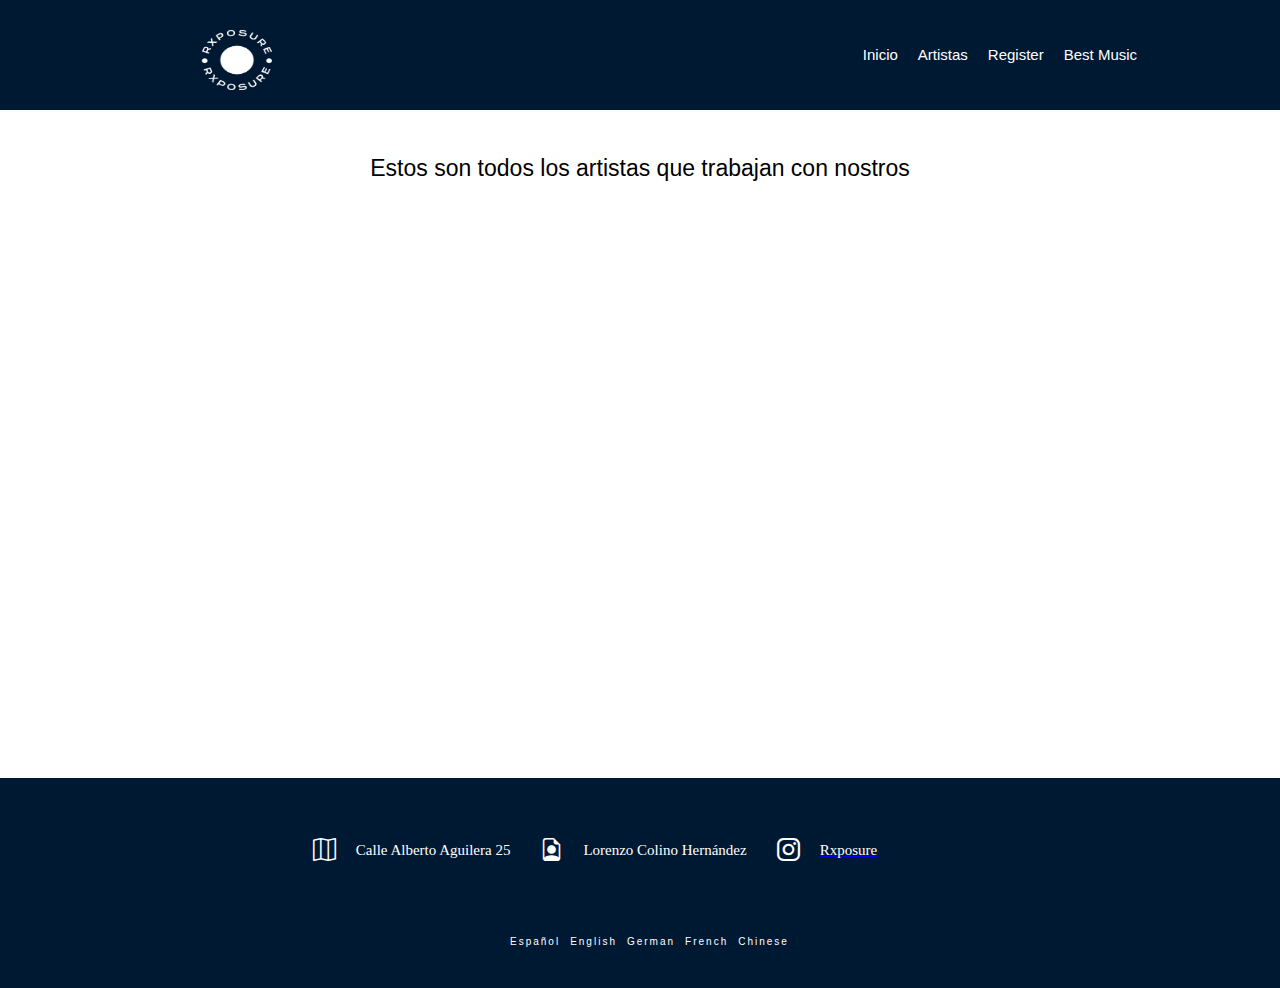
<file: creaUsuario.html>
<!DOCTYPE html>
<html lang="en">
<head>
    <title>Rxposure</title>
    <link rel="shortcut icon" href="logo-black.png" />
    <meta charset="UTF-8">
    <meta http-equiv="X-UA-Compatible" content="IE=edge">
    <meta name="viewport" content="width=device-width, initial-scale=1.0">
    <title>Document</title>
    <script src= "https://code.jquery.com/jquery-3.5.1.min.js"></script>    
    <script src="./home.js"></script>
    <link rel="stylesheet" href="estilos.css">
    <link rel="stylesheet" href="https://cdn.jsdelivr.net/npm/bootstrap-icons@1.10.3/font/bootstrap-icons.css">    <title>Rxposure</title>
</head>
<body>
    <nav id = "menu">
        <div id = parte-menu1><a href="index.html"><img src="logo-no-background.png" width = "100" height = "60" id ="logo"></a></div>
        <div id = parte-menu2></div>
        <div id = parte-menu3>
            <header>
                <nav>
                    <ul>
                    <li><a href='Rxposure.Rxposure/index.html'>Inicio</a></li>
                    <li><a href='creaUsuario.html'>Artistas</a></li>
                    <li><a href='register.html'>Register</a></li>
                    <li><a href='mejorMusica.html'>Best Music</a></li>
                 </ul>
                </nav>
            </header>
        </div>
    </nav>
    <div class = "separador"></div> 
    <div id = "div-titulo-artistas"><h1 style = "font-size: 23px;font-family: Verdana, Geneva, Tahoma, sans-serif;font-weight: 400;padding-top: 30px;padding-bottom: 80px;">Estos son todos los artistas que trabajan con nostros</h1></div>
    <div id = "artistas">
        
    </div>
    
    <div id = "separador-grande"></div>   
    <footer id = "footer">
        <div id = "footer-child1">
            <div class = "footer-element-father">
                <div class = "footer-element-child"><i class="bi bi-map white-icon icon-size"></i></div>
                <div class = "footer-element-clild"><h1 class = "texto-footer">Calle Alberto Aguilera 25</h1></div>
            </div>
            <div class = "footer-element-father">
                <div class = "footer-element-child"><i class="bi bi-file-earmark-person white-icon icon-size"></i></div>
                <div class = "footer-element-clild"><h1 class = "texto-footer">Lorenzo Colino Hernández</h1></div>
            </div><div class = "footer-element-father">
                <div class = "footer-element-child"><a href="https://www.instagram.com/rxposureoninsta/"><i class="bi bi-instagram white-icon icon-size"></i></a></div>
                <div class = "footer-element-clild"><a href="https://www.instagram.com/rxposureoninsta/"><h1 class = "texto-footer">Rxposure</h1></a></div>
            </div>
        </div>  
        <div class = "footer-element-father separar-izquierda">
            <h1 class = "h1-idiomas">Español</h1>
            <h1 class = "h1-idiomas">English</h1>
            <h1 class = "h1-idiomas">German</h1>
            <h1 class = "h1-idiomas">French</h1>
            <h1 class = "h1-idiomas">Chinese</h1>
        </div>   
    </footer>
</body>
</html>
</file>
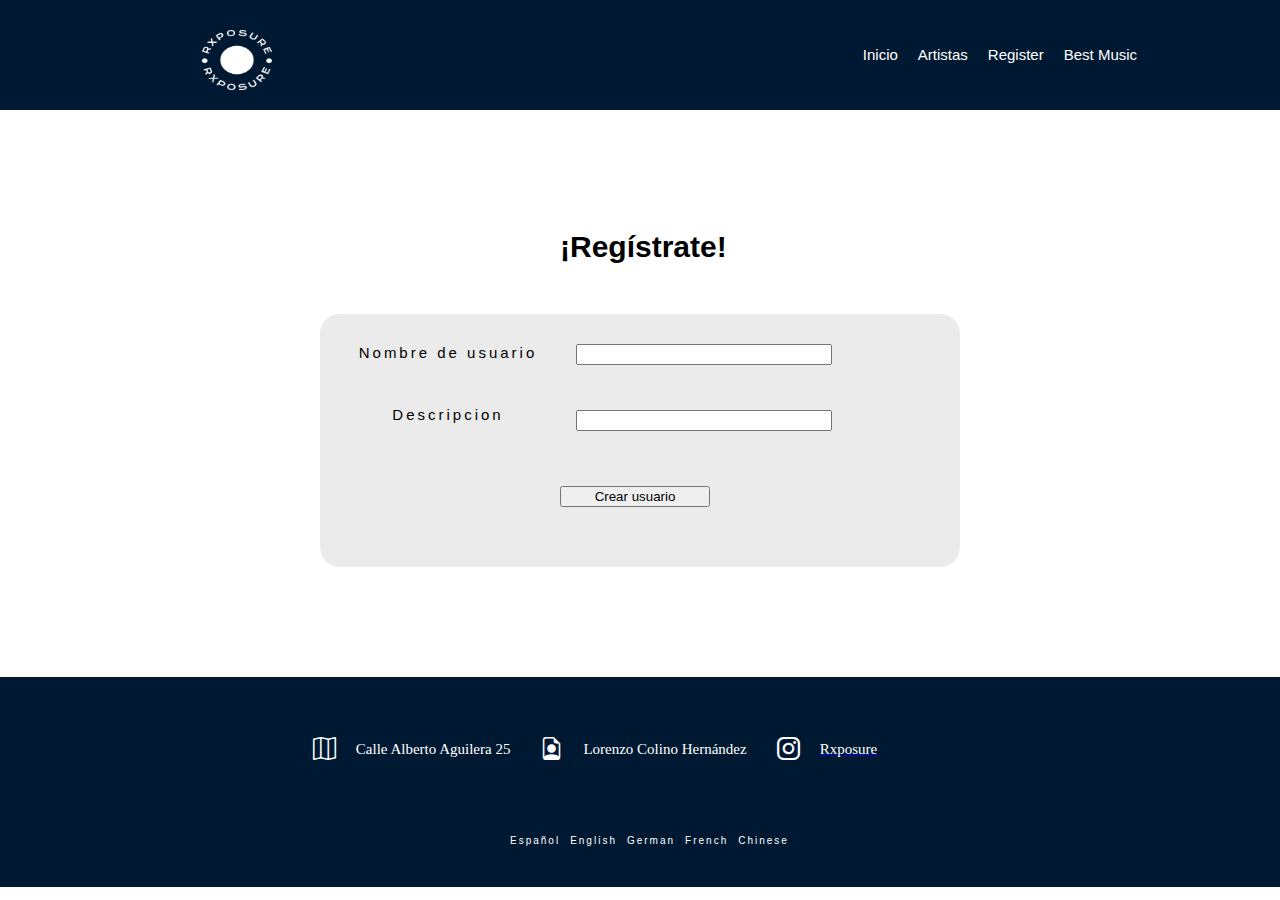
<file: register.html>
<!DOCTYPE html>
<html lang="en">
<head>
    <meta charset="UTF-8">
    <meta http-equiv="X-UA-Compatible" content="IE=edge">
    <link rel="shortcut icon" href="./logo-black.png" />
    <meta name="viewport" content="width=device-width, initial-scale=1.0">
    <script src= "https://code.jquery.com/jquery-3.5.1.min.js"></script>    
    <script src="./register.js"></script>
    <link rel="stylesheet" href="estilos.css">
    <link href="https://cdn.jsdelivr.net/npm/bootstrap@5.2.0-beta1/dist/css/bootstrap.min.css" rel="stylesheet" integrity="sha384-0evHe/X+R7YkIZDRvuzKMRqM+OrBnVFBL6DOitfPri4tjfHxaWutUpFmBp4vmVor" crossorigin="anonymous">
    <link rel="stylesheet" href="https://cdn.jsdelivr.net/npm/bootstrap-icons@1.10.3/font/bootstrap-icons.css">
    <title>Rxposure</title>
</head>
<body>
    <nav id = "menu">
        <div id = parte-menu1><a href="/index.html"><img src="/logo-no-background.png"width = "100" height = "60" id ="logo"></a></div>
        <div id = parte-menu2></div>
        <div id = parte-menu3>
            <header>
                <nav>
                    <ul>
                    <li><a href="/index.html">Inicio</a></li>
                    <li><a href="/creaUsuario.html">Artistas</a></li>
                    <li><a href="/register.html">Register</a></li>
                    <li><a href="/mejorMusica.html">Best Music</a></li>
                 </ul>
                </nav>
            </header>
        </div>
    </nav>
    <div class = "separador"></div> 
    <form action="/" method="post">
        <h1 style = "font-family: Verdana, Geneva, Tahoma, sans-serif;font-size: 30px;margin-left: 560px;padding-top: 100px;margin-bottom: 50px;">¡Regístrate!</h1>
        <div id = "formulario">
            <div id = "div-bloque">
                <div style = "display: flex;flex-direction: row;margin-bottom: -20px;">
                    <div class = "div-formulario-child">
                        <label class = "textos-register elemento-formulario" for="">Nombre de usuario</label>
                        <label class = "textos-register elemento-formulario" for="">Descripcion</label>
                    </div>
                    <div class = "div-formulario-child">    
                        <input class = "elemento-formulario" type="text" id = "input-nombre">
                        <input class = "elemento-formulario" type="text" id = "input-descripcion">
                    </div>
                </div>
                <div class = "div-formulario-child">    
                    <button type="button" class = "btn btn-primary" id = "crear-usuario">Crear usuario</button>
                </div>
            </div>
        </div>
    </form>
    <div class = "separador"></div>   
    <footer id = "footer">
        <div id = "footer-child1">
            <div class = "footer-element-father">
                <div class = "footer-element-child"><i class="bi bi-map white-icon icon-size"></i></div>
                <div class = "footer-element-clild"><h1 class = "texto-footer">Calle Alberto Aguilera 25</h1></div>
            </div>
            <div class = "footer-element-father">
                <div class = "footer-element-child"><i class="bi bi-file-earmark-person white-icon icon-size"></i></div>
                <div class = "footer-element-clild"><h1 class = "texto-footer">Lorenzo Colino Hernández</h1></div>
            </div><div class = "footer-element-father">
                <div class = "footer-element-child"><a href="https://www.instagram.com/rxposureoninsta/"><i class="bi bi-instagram white-icon icon-size"></i></a></div>
                <div class = "footer-element-clild"><a href="https://www.instagram.com/rxposureoninsta/"><h1 class = "texto-footer">Rxposure</h1></a></div>
            </div>
        </div>  
        <div class = "footer-element-father separar-izquierda">
            <h1 class = "h1-idiomas">Español</h1>
            <h1 class = "h1-idiomas">English</h1>
            <h1 class = "h1-idiomas">German</h1>
            <h1 class = "h1-idiomas">French</h1>
            <h1 class = "h1-idiomas">Chinese</h1>
        </div>   
    </footer>
</body>
</html>
</file>
<file: estilos.css>
#home-page-texto {
    color: greenyellow;
    background-color: white;
    align-items: "center";    
}
#footer-child1{
    display: flex;
    flex-direction: row;
    padding-top: 30px;
    margin-left: -120px;
    justify-content: center;
    margin-bottom: 60px;
}
#footer{
    background-color: #001932;
    height: 150px;
    padding: 30px;
}


.footer-element-father{
    margin-left: 30px;
    display: flex;
    flex-direction: row;
}
.footer-element-clild{
    margin-left: 20px;
}
body {
    margin: 0;
    padding: 0;
}
#parte-izquierda{
    text-align: center;
    width: 50%;
    flex-direction: column;
    justify-content: center;
}
#foto-playlist {
    height: 250px;
    width: 50%;
    background-size: cover;
    border-radius: 3px;

}
#foto-playlist2 {
    height: 100px;
    width: 50%;
    background-size: cover;
    border-radius: 3px;
    margin-top: 80px;

}
#div-foto-playlist{
    width: 50%;
}
.div-primera-seccion {
    flex-direction: row;
    display: flex;
    width: 100%;
    justify-content: center;
    border-radius: 30px;


}
.parrafo-parte-izquierda{
    font-family: Verdana, Geneva, Tahoma, sans-serif;
    padding-left: 90px;
    padding-right: 90px;
    font-size: 15px;
    font-weight: 540;
    letter-spacing: 2px;
    word-spacing: 5px;
    justify-content: center;
    text-align: center;
    margin-bottom: 30px;
}
.parrafo-parte-izquierda-titulo{
    font-family: Verdana, Geneva, Tahoma, sans-serif;
    font-size: 20px;
    letter-spacing: 2px;
    margin-bottom: 40px;
    font-weight: 549;
}
.boton{
    padding: 10 px;
    background-color: #ebebeb;
    border-radius: 4px;
    border-width: 0.1px;
    margin-top: 20px;
}
#menu{
    z-index:99999; 
    padding-top: 10px;
    width: 100%;
    background-color: #001932;
    height: 100px;
    flex-direction: row;
    display: flex;
    justify-content: center;
    position: fixed;
    margin: 0px;

}
#logo{
    margin-top: 20px;
}
#parte-menu1{
    width: 30%;
    text-align: center;
    color: white;

}
#parte-menu2{
    width: 30%;
    text-align: center;
    color: white;

}
#parte-menu3{
    margin-top: 20px;
    width: 33%;
    text-align: center;
    color: white;
    flex-direction: row;
    display: flex;

}
.div-primera-seccion-padre{
    border-radius: 30px;
    background-color: #ebebeb;
    padding-bottom: 30px;
    margin-left: 200px;
    margin-right: 200px;
    padding-top: 30px;
    text-align: center;

}
.div-primera-seccion-padre2{
    border-radius: 30px;
    background-color: #ebebeb;
    padding-bottom: 30px;
    margin-left: 400px;
    margin-right: 400px;
    padding-top: 30px;
    text-align: center;

}
#texto-video{
    color: black;
    font-family: Verdana, Geneva, Tahoma, sans-serif;
    font-size: 20px;
    font-weight: 500;
    margin-top: 40px;
}
.texto-video{
    color: black;
    font-family: Verdana, Geneva, Tahoma, sans-serif;
    font-size: 20px;
    font-weight: 500;
    margin-top: 40px;
    margin-left: 460px;
    margin-bottom: 30px;
}
.separador{
    height: 110px;
    width: 40px;
}
#separador-grande{
    height: 500px;
}
.linea-separador{
    width: 80%;
    background-color: lightgrey;
    height: 0.1px;
    margin: 62px;
    margin-left: 100px;

}
#primer-separador{
    height: 200px;
}
.boton-menu{
    height: 50px;
    width: 50px;
    border-color: lightgrey;
    border-width: 2px;
    font-size: 15px;
    font-family: Verdana, Geneva, Tahoma, sans-serif;
    justify-content: center;
    text-align: center;
    border-radius: 4px;
    background-color: white;
    margin-top: 20px;
}
.texto-footer{
    color: white;
    font-size: 15px;
    font-weight: 400;
    margin-top: 4px;

}
#div-presentacion{
    text-align: center;
    padding-right: 300px;
    padding-left: 300px;
}
body{
    justify-content: center;
}
#texto-presentacion{
    color: black;
    font-family: Verdana, Geneva, Tahoma, sans-serif;
    font-weight: 524;
    font-size: 15px;
    letter-spacing: 2px;
    line-height: 30px;
    word-spacing: 5px;
}
#seccion-pasos{
    display: flex;
    flex-direction: row;
    justify-content: center;

}
.div-seccion-pasos{
    background-color: #ebebeb;
    width: 25%;
    height: 350px;
    border-radius: 10px;
    text-align: center;
    padding-top: 17px;

}
.div-seccion-pasos:hover{
    background-color: #d0d0d0;
    width: 25%;
    height: 350px;
    border-radius: 10px;
    text-align: center;
    padding-top: 17px;

}
#titulo-seccion-pasos{
    text-align: center;
    margin-bottom: 70px;
}

.texto-seccion-pasos{
    font-size: 15px;
    font-weight: 100;
    padding-left: 50px;
    padding-right: 50px;
    font-family: Verdana, Geneva, Tahoma, sans-serif;
}
.h2-seccion-pasos{
    margin-top: 40px;
}
header {
    background: #001932;
    width: 100%;
    position: fixed;
    z-index: 100;
  }
  
  nav {
    float: left;
  }
  
  nav ul {
    list-style: none;
    overflow: hidden; 
  }
  
  nav ul li {
    float: left;
    font-family: Verdana, Geneva, Tahoma, sans-serif;
    font-size: 15px;
  }
  nav ul li a {
    display: block;
    margin-top: -10px;
    padding: 10px;
    color: white;
    text-decoration: none;
  }
  nav ul li:hover {
    color: rgb(116, 115, 115);
  }
  .white-icon{
    color: white;
  }
  .icon-size{
    font-size: 23px;
  }

  .h1-idiomas{
    color: white;
    font-size: 10px;
    font-weight: 500;
    font-family: Verdana, Geneva, Tahoma, sans-serif;
    letter-spacing: 2px;
    padding-right: 10px;
  }

  .separar-izquierda{
    margin-left: 480px;
  }
  .div-artista{
    border-radius: 20px;
    border-width: 1px;
    background-color: #ebebeb;
    height: 300px;
    width: 25%;
    text-align: center;
    justify-content: center;
    margin-left: 40px;
  }
  #artistas{
    padding-right: 200px;
    padding-left: 200px;
  }
  .artistas2{
    display: flex;
    flex-direction: row;
    margin-right: 30px;
    margin-bottom: 60px;

  }
  #div-titulo-artistas{
    text-align: center;

  }
  .foto-perfil{
    border-radius: 40px;
    height: 80px;
    width: 80px;
    margin-top: 30px;
    margin-bottom: 20px;
  }
  .nombre-usuario{
    font-size: 20px;
    margin-bottom: 20px;
    font-weight: 200;
    font-family: Verdana, Geneva, Tahoma, sans-serif;
  }
  .descripicion-usuario{
    font-size: 11px;
    font-weight: 200;
    font-family: Verdana, Geneva, Tahoma, sans-serif;
  }
  #formulario{
    justify-content: center;
    align-items: center;
    display: flex;

  }
  .textos-register{
    font-family: Verdana, Geneva, Tahoma, sans-serif;
    font-size: 15px;
    letter-spacing: 3px;
  }
  .div-formulario-child{
    display: flex;
    text-align: center;
    flex-direction: column;
    width: 40%;
    margin-bottom: 30px;
}
  #div-bloque{
    background-color: #ebebeb;
    border-radius: 20px;
    padding-top: 30px;
    padding-bottom: 30px;
    width: 50%;
  }
  .elemento-formulario{ 
    margin-bottom: 45px;
  }
  #crear-usuario{
    margin-left: 240px;
    width: 150px;
    color: black;
  }
  .extra{
    margin-bottom: 30px;

  }
</file>
